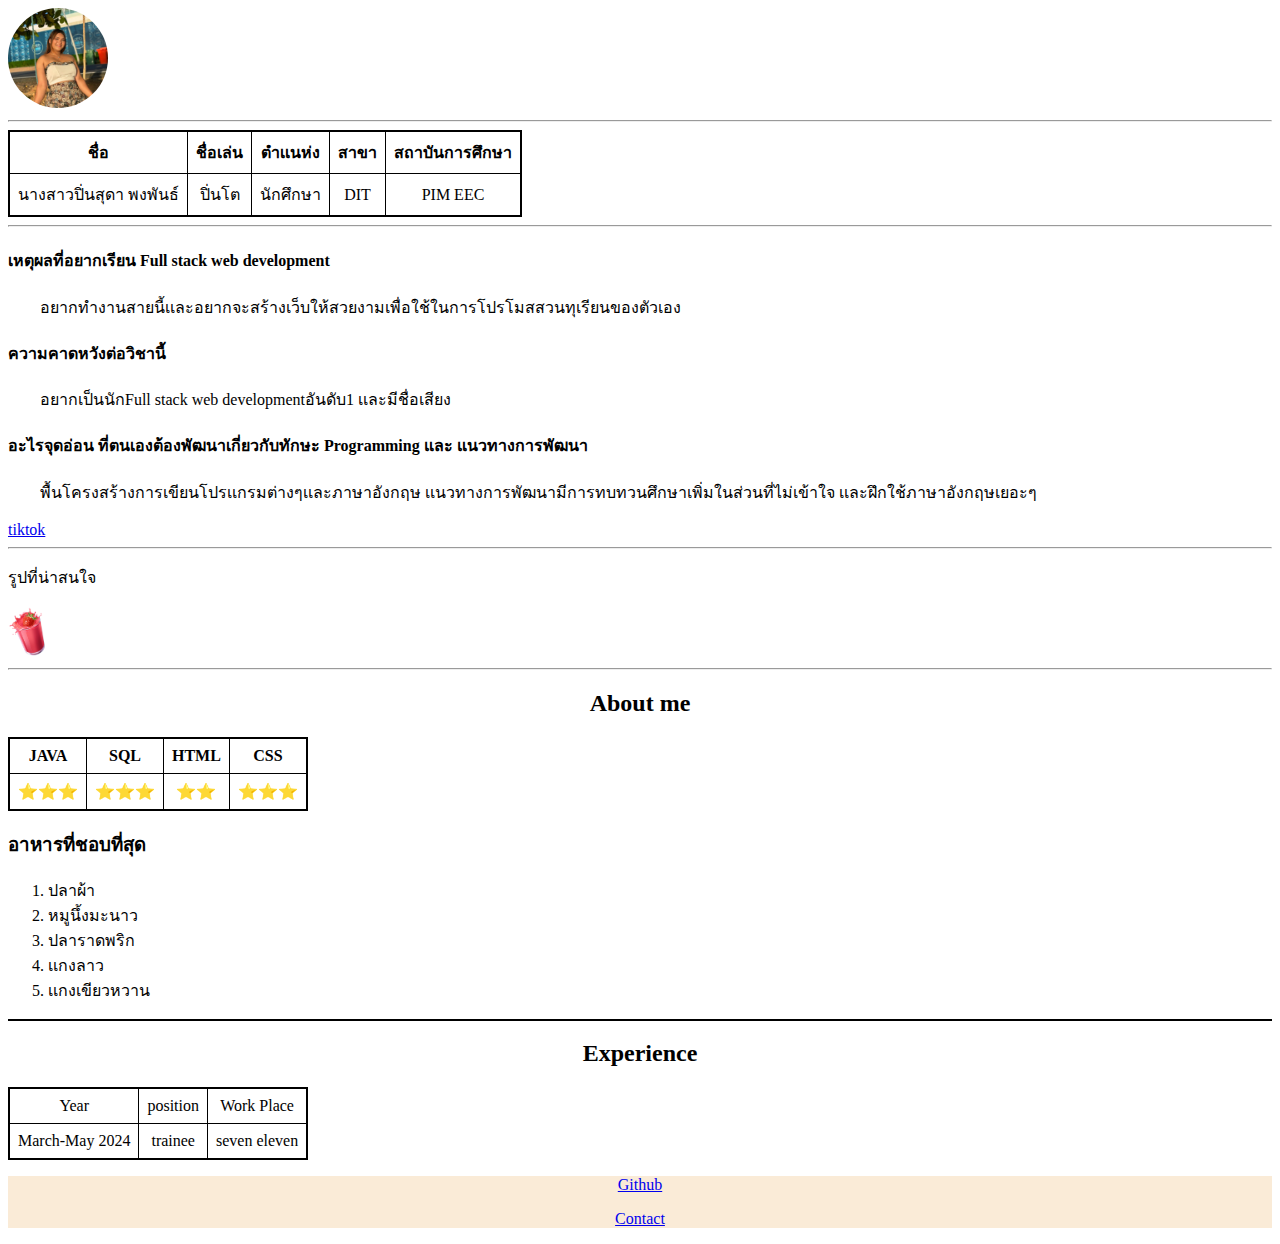
<file: index.html>
<!DOCTYPE html>
<html lang="en">
<head>
    <meta charset="UTF-8">
    <meta name="viewport" content="width=device-width, initial-scale=1.0">
    <title>pinto</title>
    <link rel="stylesheet" href="style.css">
</head>
<body>
    <img class="pinto" src="pinto1.jpg" alt="pin" >
    <hr>
    <table class="Table">
        <tr>
            <th>ชื่อ</th>
            <th>ชื่อเล่น</th>
            <th>ตำเเนห่ง</th>
            <th>สาขา</th>
            <th>สถาบันการศึกษา</th>
        </tr>
        <tr>
            <td>นางสาวปิ่นสุดา พงพันธ์</td>
            <td>ปิ่นโต</td>
            <td>นักศึกษา</td>
            <td>DIT</td>
            <td>PIM EEC</td>
        </tr>
       </table>
    <hr>
    <h4>เหตุผลที่อยากเรียน Full stack web development</h4>
    <p>&emsp;&emsp;อยากทำงานสายนี้เเละอยากจะสร้างเว็บให้สวยงามเพื่อใช้ในการโปรโมสสวนทุเรียนของตัวเอง</p>
    <h4>ความคาดหวังต่อวิชานี้</h4>
    <p>&emsp;&emsp;อยากเป็นนักFull stack web developmentอันดับ1 เเละมีชื่อเสียง</p>
    <h4>อะไรจุดอ่อน ที่ตนเองต้องพัฒนาเกี่ยวกับทักษะ Programming และ แนวทางการพัฒนา</h4>
    <p>&emsp;&emsp;พื้นโครงสร้างการเขียนโปรเเกรมต่างๆเเละภาษาอังกฤษ เเนวทางการพัฒนามีการทบทวนศึกษาเพิ่มในส่วนที่ไม่เข้าใจ เเละฝึกใช้ภาษาอังกฤษเยอะๆ</p>
    <a href="https://www.tiktok.com/th-TH/">tiktok</a>
    <hr>
    <p>รูปที่น่าสนใจ</p>
    <img src="berri.png" alt="" style="width: 40px; height: 40;">
    <hr>
    </ul>
</div>
<h2 style="text-align: center;">About me </h2>
<div class="flex2">
    <table class="Table2">
        <tr>
            <th>JAVA</th>
            <th>SQL</th>
            <th>HTML</th>
            <th>CSS</th>
        </tr>
        <tr>
            <td>⭐⭐⭐</td>
            <td>⭐⭐⭐</td>
            <td>⭐⭐</td>
            <td>⭐⭐⭐</td>
        </tr>
    </table>
    <h3>อาหารที่ชอบที่สุด</h3>
    <ol>
        <li>ปลาผ้า</li>
        <li>หมูนึ้งมะนาว</li>
        <li>ปลาราดพริก</li>
        <li>เเกงลาว</li>
        <li>เเกงเขียวหวาน</li>
    </ol>
</div>
<hr style="border: 1px solid black;">
    <h2 style="text-align: center;">Experience</h2>
    <div class="flex2">
        <table class="Table2">
            <tr>
                <td>Year</td>
                <td>position</td>
                <td>Work Place</td>
            </tr>
            <tr>
                <td>March-May 2024</td>
                <td>trainee</td>
                <td>seven eleven</td>
            </tr>
        </table>
    </div>
    <footer class="foot">
        <p><a href="https://github.com/pinto-o">Github</a></p>
        <p><a href="contact.html">Contact</a></p>
    </footer>
</body>
</html>
</file>
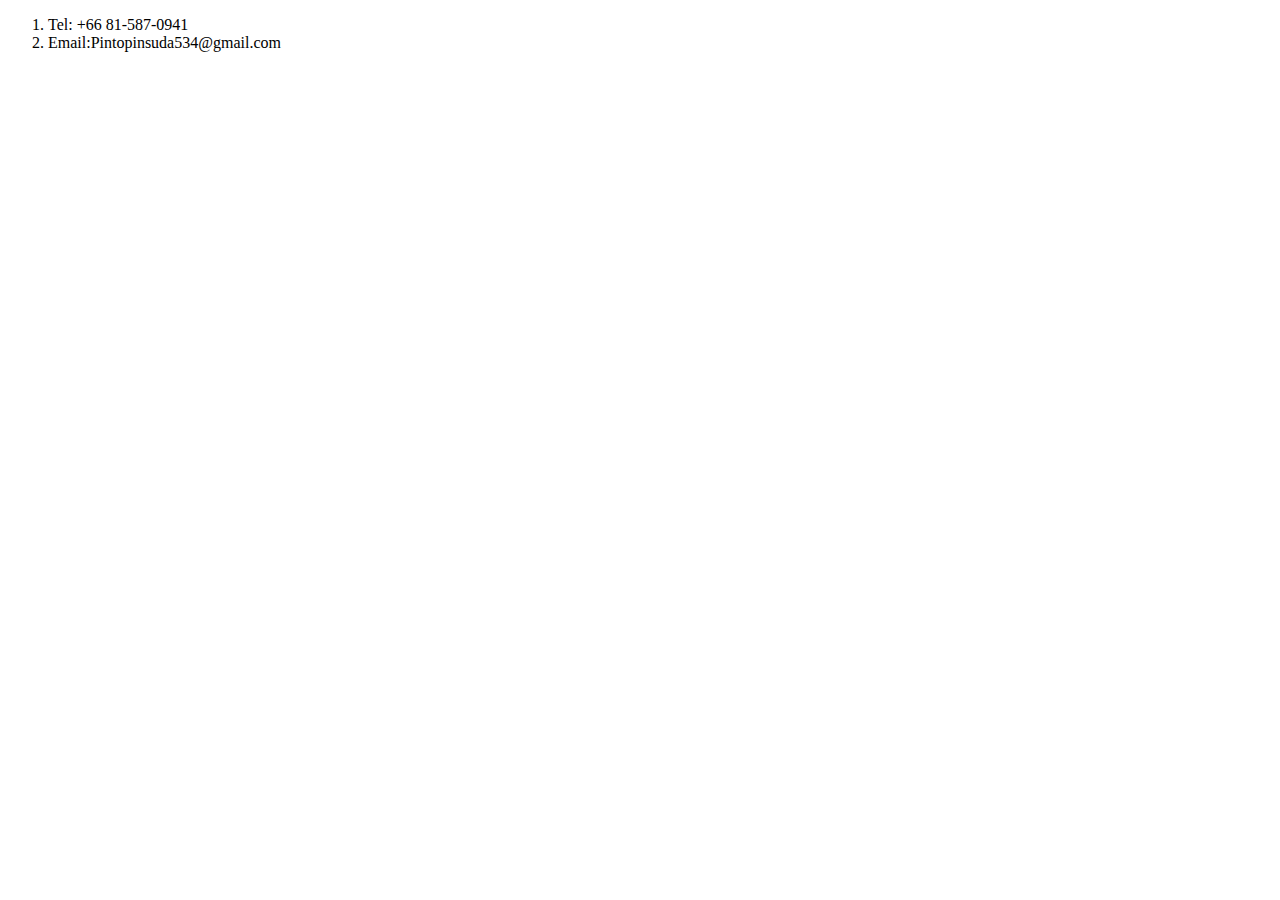
<file: contact.html>
<!DOCTYPE html>
<html lang="en">
<head>
    <meta charset="UTF-8">
    <meta name="viewport" content="width=device-width, initial-scale=1.0">
    <title>Document</title>
</head>
<body>
    <ol>
        <li>Tel: +66 81-587-0941</li>
        <li>Email:Pintopinsuda534@gmail.com</li>
    </ol>
</body>
</html>
</file>
<file: style.css>
.pinto{
    width: 100px;
    height: 100px;
    border-radius: 50%;
}
.foot{
    background-color: antiquewhite;
    text-align: center;
}
.Table{
    background-color: white;
   border: 2px solid black;
   border-collapse: collapse;
}
.Table th, .Table td {
    border: 1px solid black; 
    padding: 8px; 
    text-align: center; 
}
.Table2{
    background-color: white;
   border: 2px solid black;
   border-collapse: collapse;
}
.Table2 th, .Table2 td {
    border: 1px solid black; 
    padding: 8px; 
    text-align: center; 
}
</file>
